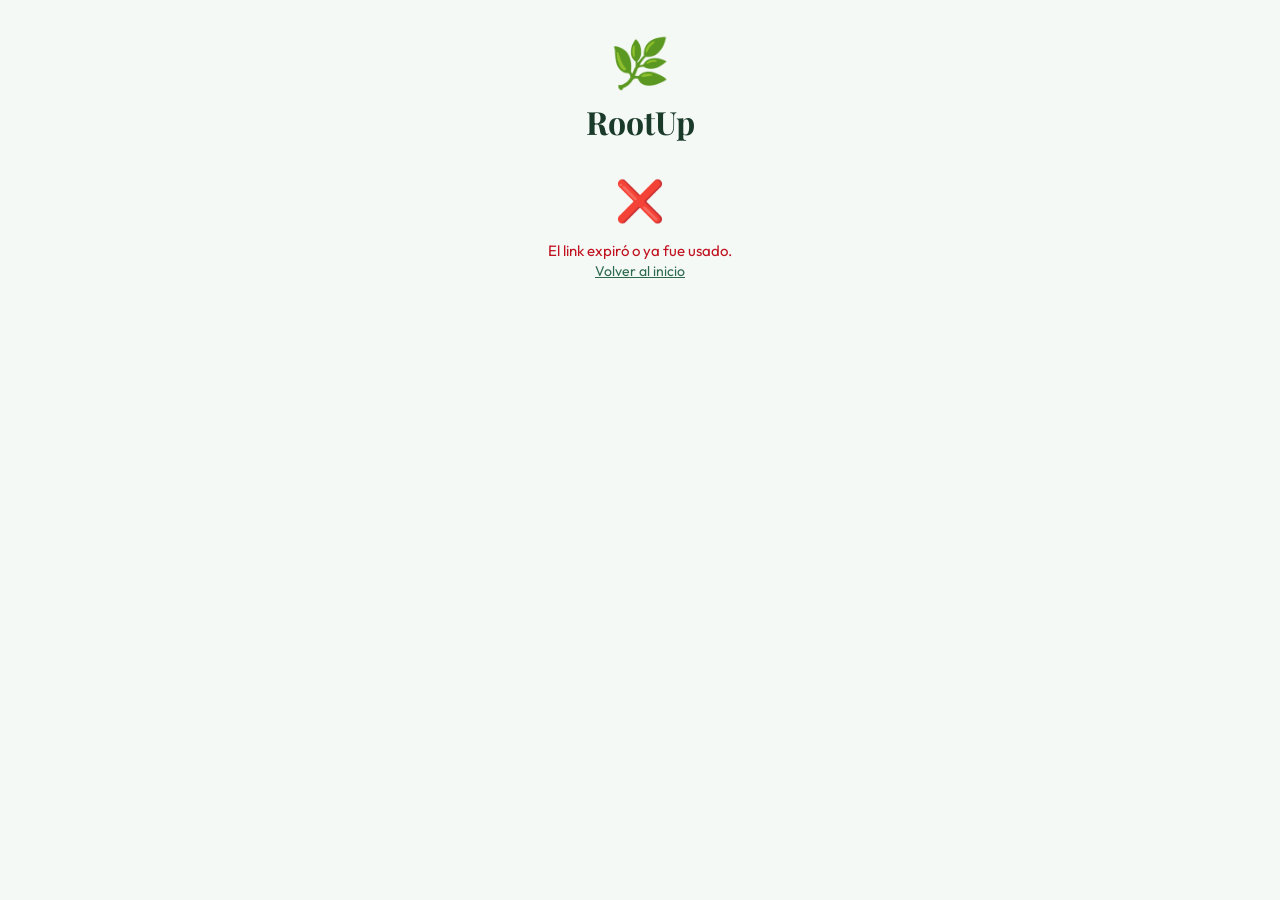
<file: src/reset.html>
<!DOCTYPE html>
<html lang="es">
<head>
  <meta charset="UTF-8" />
  <meta name="viewport" content="width=device-width, initial-scale=1.0" />
  <title>Restablecer contraseña — RootUp</title>
  <link rel="stylesheet" href="style.css" />
  <link href="https://fonts.googleapis.com/css2?family=Playfair+Display:ital,wght@0,500;0,700;1,500&family=Outfit:wght@300;400;500&display=swap" rel="stylesheet" />
</head>
<body>

  <div style="max-width:420px; margin:0 auto; padding:2rem 1.25rem;">

    <div style="text-align:center; margin-bottom:2rem;">
      <div style="font-size:48px;">🌿</div>
      <h1 style="font-family:'Playfair Display',serif; color:var(--verde-oscuro); margin-top:8px;">RootUp</h1>
    </div>

    <div id="estado-verificando" style="text-align:center; color:var(--texto-suave);">
      Verificando link...
    </div>

    <div id="estado-invalido" class="hidden" style="text-align:center;">
      <div style="font-size:40px; margin-bottom:1rem;">❌</div>
      <p style="color:var(--rojo); font-size:15px;">El link expiró o ya fue usado.</p>
      <a href="index.html" style="color:var(--verde-medio); font-size:14px;">Volver al inicio</a>
    </div>

    <div id="estado-formulario" class="hidden">
      <h2 style="font-family:'Playfair Display',serif; color:var(--verde-oscuro); margin-bottom:1.5rem;">
        Nueva contraseña
      </h2>

      <label class="form-label">Nueva contraseña</label>
      <input type="password" id="nueva-password" class="form-input" placeholder="Mínimo 6 caracteres..." />

      <label class="form-label" style="margin-top:1rem;">Repetir contraseña</label>
      <input type="password" id="repetir-password" class="form-input" placeholder="Repetí la contraseña..." />

      <button class="btn-accion full" onclick="cambiarPassword()" style="margin-top:1.5rem;">
        Guardar nueva contraseña
      </button>

      <div id="reset-error" style="color:var(--rojo); font-size:13px; text-align:center; margin-top:8px;"></div>
      <div id="reset-exito" style="color:var(--verde-medio); font-size:13px; text-align:center; margin-top:8px;"></div>
    </div>

  </div>

  <script>
    const API   = './api';
    const token = new URLSearchParams(window.location.search).get('token');

    // Verificar el token al cargar la página
    async function verificarToken() {
      if (!token) {
        mostrarEstado('invalido');
        return;
      }

      try {
        const r = await fetch(`${API}/recuperar_password.php`, {
          method:  'POST',
          headers: { 'Content-Type': 'application/json' },
          body:    JSON.stringify({ accion: 'verificar', token })
        });
        const d = await r.json();

        if (d.exito) {
          mostrarEstado('formulario');
        } else {
          mostrarEstado('invalido');
        }
      } catch (e) {
        mostrarEstado('invalido');
      }
    }

    async function cambiarPassword() {
      const nuevaPassword   = document.getElementById('nueva-password').value;
      const repetirPassword = document.getElementById('repetir-password').value;
      const errorDiv        = document.getElementById('reset-error');
      const exitoDiv        = document.getElementById('reset-exito');

      if (!nuevaPassword || !repetirPassword) {
        errorDiv.textContent = 'Completá los dos campos';
        return;
      }

      if (nuevaPassword.length < 6) {
        errorDiv.textContent = 'La contraseña debe tener al menos 6 caracteres';
        return;
      }

      if (nuevaPassword !== repetirPassword) {
        errorDiv.textContent = 'Las contraseñas no coinciden';
        return;
      }

      errorDiv.textContent = '';
      exitoDiv.textContent = 'Guardando...';

      try {
        const r = await fetch(`${API}/recuperar_password.php`, {
          method:  'POST',
          headers: { 'Content-Type': 'application/json' },
          body:    JSON.stringify({ accion: 'cambiar', token, password: nuevaPassword })
        });
        const d = await r.json();

        if (d.exito) {
          exitoDiv.textContent = '¡Contraseña actualizada! Redirigiendo...';
          setTimeout(() => {
            window.location.href = 'index.html';
          }, 2000);
        } else {
          errorDiv.textContent  = d.mensaje;
          exitoDiv.textContent  = '';
        }
      } catch (e) {
        errorDiv.textContent = 'Error de conexión';
        exitoDiv.textContent = '';
      }
    }

    function mostrarEstado(estado) {
      document.getElementById('estado-verificando').classList.add('hidden');
      document.getElementById('estado-invalido').classList.add('hidden');
      document.getElementById('estado-formulario').classList.add('hidden');
      document.getElementById('estado-' + estado).classList.remove('hidden');
    }

    // Arrancar verificación al cargar
    verificarToken();
  </script>

</body>
</html>
</file>
<file: src/style.css>
:root {
  --verde-oscuro:  #1a3a2a;
  --verde-texto:   var(--verde-oscuro);
  --verde-medio:   #2d6a4f;
  --verde-claro:   #52b788;
  --verde-palido:  #d8f3dc;
  --verde-ultra:   #f0faf3;

  --tierra:        #8b5e3c;
  --tierra-pale:   #f5ebe0;

  --amarillo:      #e9c46a;
  --amarillo-pale: #fdf3d0;

  --rojo:          #c1121f;
  --rojo-pale:     #fde8e9;

  --texto:         #1a1a1a;
  --texto-medio:   #444;
  --texto-suave:   #888;
  --borde:         #e0ede5;
  --fondo:         #f5f9f6;
  --blanco:        #ffffff;

  --radio-sm:  8px;
  --radio-md:  14px;
  --radio-lg:  22px;
  --sombra-sm: 0 2px 8px rgba(0,0,0,0.06);
  --sombra-md: 0 4px 20px rgba(0,0,0,0.10);
}

/* ══════════════════════════════════
   MODO OSCURO
══════════════════════════════════ */
html[data-tema="oscuro"] {
  --texto:         #eef2ee;
  --texto-medio:   #cdd6d0;
  --texto-suave:   #93a199;
  --borde:         #2a3730;
  --fondo:         #101a15;
  --blanco:        #182620;
  --verde-texto:   #8fd7ae;

  --verde-palido:  #22392c;
  --verde-ultra:   #182620;
  --tierra-pale:   #3a2c1f;
  --amarillo-pale: #3a3419;
  --rojo-pale:     #3a1e20;
}

*, *::before, *::after { box-sizing: border-box; margin: 0; padding: 0; }

html, body {
  height: 100%;
  background: var(--fondo);
  color: var(--texto);
  font-family: 'Outfit', sans-serif;
  font-size: 16px;
  overflow-x: hidden;
}

/* ══════════════════════════════════
   PANTALLAS
══════════════════════════════════ */
.pantalla {
  display: none;
  min-height: 100vh;
  padding-bottom: 80px;
  animation: entrar 0.25s ease;
}
.pantalla.activa { display: block; }

@keyframes entrar {
  from { opacity: 0; transform: translateY(6px); }
  to   { opacity: 1; transform: translateY(0); }
}

/* ══════════════════════════════════
   NAVBAR INFERIOR
══════════════════════════════════ */
.navbar {
  position: fixed;
  bottom: 0; left: 0; right: 0;
  background: var(--blanco);
  border-top: 1px solid var(--borde);
  display: flex;
  justify-content: space-around;
  padding: 8px 0 12px;
  z-index: 100;
  box-shadow: 0 -4px 20px rgba(0,0,0,0.06);
}

.nav-btn {
  display: flex; flex-direction: column; align-items: center; gap: 3px;
  background: none; border: none; cursor: pointer;
  color: var(--texto-suave); font-family: 'Outfit', sans-serif;
  font-size: 10px; font-weight: 400;
  padding: 4px 10px; border-radius: var(--radio-sm);
  transition: color 0.2s;
  min-width: 52px;
}

.nav-btn svg {
  width: 20px; height: 20px;
  fill: none; stroke: currentColor;
  stroke-width: 2; stroke-linecap: round; stroke-linejoin: round;
  transition: stroke 0.2s;
}

.nav-btn.active { color: var(--verde-medio); }
.nav-btn.active svg { stroke: var(--verde-medio); }

/* ══════════════════════════════════
   HERO INICIO
══════════════════════════════════ */
.inicio-hero {
  position: relative;
  background: var(--verde-oscuro);
  padding: 3rem 1.5rem 2.5rem;
  overflow: hidden;
  
}

.hero-deco {
  position: absolute;
  width: 300px; height: 300px;
  border-radius: 50%;
  background: rgba(82,183,136,0.15);
  top: -100px; right: -80px;
}

.hero-deco::after {
  content: '';
  position: absolute;
  width: 180px; height: 180px;
  border-radius: 50%;
  background: rgba(82,183,136,0.1);
  bottom: -60px; left: -40px;
}

.hero-content { position: relative; z-index: 1; }

.logo-hero {
  display: block;
  filter: drop-shadow(0 2px 6px rgba(0,0,0,0.25));
}

.hero-saludo {
  font-size: 13px; font-weight: 300;
  color: rgba(255,255,255,0.6);
  text-transform: uppercase; letter-spacing: 0.1em;
  margin-bottom: 4px;
}

.hero-titulo {
  font-family: 'Playfair Display', serif;
  font-size: 38px; font-weight: 700;
  color: white; line-height: 1.1;
  margin-bottom: 4px;
}

.hero-sub {
  font-size: 14px; color: rgba(255,255,255,0.55);
  font-style: italic;
}

/* ══════════════════════════════════
   STATS ROW
══════════════════════════════════ */
.stats-row {
  display: grid;
  grid-template-columns: repeat(3, 1fr);
  gap: 10px;
  margin-bottom: 1.5rem;
}

.stat-card {
  background: var(--blanco);
  border: 1px solid var(--borde);
  border-radius: var(--radio-md);
  padding: 12px;
  text-align: center;
  box-shadow: var(--sombra-sm);
}

.stat-num {
  font-family: 'Playfair Display', serif;
  font-size: 26px; font-weight: 700;
  color: var(--verde-medio);
  line-height: 1;
}

.stat-label {
  font-size: 11px; color: var(--texto-suave);
  margin-top: 4px; line-height: 1.3;
}

/* ══════════════════════════════════
   SECCIONES
══════════════════════════════════ */
.seccion-padding { padding: 1.25rem 1.25rem 1rem; }

.seccion-titulo {
  font-family: 'Playfair Display', serif;
  font-size: 17px; font-weight: 500;
  color: var(--verde-texto);
  margin-bottom: 0.75rem;
}

/* ══════════════════════════════════
   TOPBAR SIMPLE
══════════════════════════════════ */
.topbar-simple {
  display: flex; align-items: center; justify-content: space-between;
  padding: 1.25rem 1.25rem 0.5rem;
  position: sticky; top: 0; z-index: 10;
  background: var(--fondo);
}

.topbar-simple h2 {
  font-family: 'Playfair Display', serif;
  font-size: 22px; font-weight: 700;
  color: var(--verde-texto);
}

.btn-topbar-add {
  background: var(--verde-medio);
  color: white; border: none;
  border-radius: var(--radio-lg);
  padding: 7px 16px;
  font-family: 'Outfit', sans-serif;
  font-size: 13px; font-weight: 500;
  cursor: pointer;
  transition: background 0.2s;
}
.btn-topbar-add:hover { background: var(--verde-oscuro); }

/* ══════════════════════════════════
   BOTÓN ADMIN (flotante, esquina sup. derecha)
══════════════════════════════════ */
.btn-admin-fab {
  position: absolute;
  top: 4.5rem;
  right: 1rem;
  width: 42px; height: 42px;
  border-radius: 50%;
  background: rgba(255,255,255,0.2);
  color: white;
  border: none;
  font-size: 20px;
  display: flex; align-items: center; justify-content: center;
  cursor: pointer;
  z-index: 2;
  transition: transform 0.15s, background 0.2s;
}
.btn-admin-fab:hover { transform: scale(1.08); background: rgba(255,255,255,0.3); }

/* ══════════════════════════════════
   AVATAR PERFIL (dentro de la hero de inicio, esquina sup. derecha)
══════════════════════════════════ */
.btn-perfil-fab {
  position: absolute;
  top: 1rem;
  right: 1rem;
  width: 42px; height: 42px;
  border-radius: 50%;
  background: rgba(255,255,255,0.2);
  color: white;
  border: 2px solid rgba(255,255,255,0.6);
  font-size: 17px;
  font-weight: 600;
  font-family: 'Playfair Display', serif;
  display: flex; align-items: center; justify-content: center;
  cursor: pointer;
  z-index: 2;
  transition: transform 0.15s;
}
.btn-perfil-fab:hover { transform: scale(1.08); }

/* ══════════════════════════════════
   BUSCADOR
══════════════════════════════════ */
.buscador-wrap {
  position: relative; margin-bottom: 1rem;
}

.buscador-icon {
  position: absolute; left: 12px; top: 50%; transform: translateY(-50%);
  width: 18px; height: 18px;
  stroke: var(--texto-suave); fill: none;
  stroke-width: 2; stroke-linecap: round;
}

.buscador-input {
  width: 100%; padding: 11px 40px 11px 40px;
  border: 1.5px solid var(--borde);
  border-radius: var(--radio-lg);
  font-family: 'Outfit', sans-serif; font-size: 14px;
  background: var(--blanco); color: var(--texto);
  outline: none; transition: border-color 0.2s;
}
.buscador-input:focus { border-color: var(--verde-claro); }

.buscador-clear {
  position: absolute; right: 12px; top: 50%; transform: translateY(-50%);
  background: none; border: none; cursor: pointer;
  color: var(--texto-suave); font-size: 14px;
}

/* FILTROS */
.filtros-row {
  display: flex; gap: 8px; overflow-x: auto;
  padding-bottom: 4px; margin-bottom: 1rem;
  scrollbar-width: none;
}
.filtros-row::-webkit-scrollbar { display: none; }

.filtro-btn {
  flex-shrink: 0;
  background: var(--blanco); color: var(--texto-medio);
  border: 1.5px solid var(--borde);
  border-radius: var(--radio-lg);
  padding: 6px 14px; font-family: 'Outfit', sans-serif;
  font-size: 12px; font-weight: 400; cursor: pointer;
  transition: all 0.2s; white-space: nowrap;
}
.filtro-btn:hover {
  background: var(--verde-oscuro);
  color: white;
  border-color: var(--verde-oscuro);
}
.filtro-btn.activo {
  background: var(--verde-oscuro); color: white; border-color: var(--verde-oscuro);
}

/* ══════════════════════════════════
   GRID DE PLANTAS
══════════════════════════════════ */
.grid-plantas {
  display: grid;
  grid-template-columns: repeat(2, 1fr);
  gap: 12px;
}

.card-planta {
  background: var(--blanco);
  border: 1px solid var(--borde);
  border-radius: var(--radio-lg);
  overflow: hidden;
  cursor: pointer;
  box-shadow: var(--sombra-sm);
  transition: transform 0.2s, box-shadow 0.2s;
  animation: entrar 0.3s ease;
}
.card-planta:hover { transform: translateY(-3px); box-shadow: var(--sombra-md); }

.card-planta-emoji {
  background: var(--verde-ultra);
  font-size: 36px;
  text-align: center;
  padding: 18px 0 14px;
  line-height: 1;
}

.card-planta-body { padding: 10px 12px 12px; }

.card-planta-nombre {
  font-family: 'Playfair Display', serif;
  font-size: 14px; font-weight: 500;
  color: var(--verde-texto);
  margin-bottom: 3px;
  white-space: nowrap; overflow: hidden; text-overflow: ellipsis;
}

.card-planta-cientifico {
  font-size: 11px; color: var(--texto-suave);
  font-style: italic; margin-bottom: 8px;
  white-space: nowrap; overflow: hidden; text-overflow: ellipsis;
}

.card-planta-tags { display: flex; gap: 5px; flex-wrap: wrap; }

.tag {
  font-size: 10px; padding: 2px 8px;
  border-radius: 99px; font-weight: 400;
}
.tag-verde  { background: var(--verde-palido); color: var(--verde-texto); }
.tag-tierra { background: var(--tierra-pale); color: var(--tierra); }
.tag-amarillo { background: var(--amarillo-pale); color: #7a5800; }

.card-fav-btn {
  float: right; background: none; border: none;
  cursor: pointer; font-size: 16px; padding: 0;
  margin-top: -2px;
  transition: transform 0.15s;
}
.card-fav-btn:hover { transform: scale(1.2); }

/* ══════════════════════════════════
   LISTA DE RIEGOS
══════════════════════════════════ */
.lista-riegos { display: flex; flex-direction: column; gap: 10px; }

.riego-item {
  background: var(--blanco);
  border: 1px solid var(--borde);
  border-left: 4px solid var(--verde-claro);
  border-radius: var(--radio-md);
  padding: 12px 14px;
  display: flex; align-items: center; gap: 12px;
  box-shadow: var(--sombra-sm);
}

.riego-item.urgente { border-left-color: var(--rojo); }
.riego-item.hoy { border-left-color: var(--amarillo); }

.riego-emoji { font-size: 24px; flex-shrink: 0; }

.riego-info { flex: 1; }
.riego-nombre { font-size: 14px; font-weight: 500; color: var(--texto); }
.riego-fecha  { font-size: 12px; color: var(--texto-suave); margin-top: 2px; }

.riego-badge {
  font-size: 11px; padding: 3px 10px;
  border-radius: 99px; font-weight: 500; flex-shrink: 0;
}
.badge-verde   { background: var(--verde-palido); color: var(--verde-texto); }
.badge-amarillo{ background: var(--amarillo-pale); color: #7a5800; }
.badge-rojo    { background: var(--rojo-pale);    color: var(--rojo); }

/* ══════════════════════════════════
   LISTA MIS PLANTAS
══════════════════════════════════ */
.lista-mis-plantas { display: flex; flex-direction: column; gap: 12px; }

.mi-planta-card {
  background: var(--blanco);
  border: 1px solid var(--borde);
  border-radius: var(--radio-lg);
  padding: 14px;
  display: flex; gap: 14px; align-items: flex-start;
  box-shadow: var(--sombra-sm);
  animation: entrar 0.3s ease;
}

.mi-planta-emoji {
  width: 52px; height: 52px;
  background: var(--verde-ultra);
  border-radius: var(--radio-md);
  display: flex; align-items: center; justify-content: center;
  font-size: 26px; flex-shrink: 0;
}

.mi-planta-info { flex: 1; }
.mi-planta-nombre {
  font-family: 'Playfair Display', serif;
  font-size: 15px; font-weight: 500; color: var(--verde-texto);
}
.mi-planta-especie { font-size: 12px; color: var(--texto-suave); font-style: italic; margin-bottom: 6px; }
.mi-planta-estado  { font-size: 12px; color: var(--texto-medio); margin-bottom: 8px; }

.mi-planta-acciones { display: flex; gap: 8px; }

.btn-sm {
  font-size: 12px; padding: 5px 12px;
  border-radius: 99px; border: 1.5px solid;
  cursor: pointer; font-family: 'Outfit', sans-serif;
  font-weight: 400; transition: all 0.2s;
}
.btn-sm-verde {
  background: var(--verde-palido); color: var(--verde-texto);
  border-color: var(--verde-palido);
}
.btn-sm-verde:hover { background: var(--verde-claro); color: white; border-color: var(--verde-claro); }

.btn-sm-rojo {
  background: transparent; color: var(--texto-suave);
  border-color: var(--borde);
}
.btn-sm-rojo:hover { background: var(--rojo-pale); color: var(--rojo); border-color: var(--rojo); }

/* ══════════════════════════════════
   LISTA RECORDATORIOS
══════════════════════════════════ */
.lista-recordatorios { display: flex; flex-direction: column; gap: 12px; }

.recordatorio-card {
  background: var(--blanco);
  border: 1px solid var(--borde);
  border-radius: var(--radio-lg);
  padding: 16px;
  box-shadow: var(--sombra-sm);
}

.rec-header { display: flex; align-items: center; gap: 10px; margin-bottom: 10px; }
.rec-emoji  { font-size: 28px; }
.rec-titulo { font-family: 'Playfair Display', serif; font-size: 15px; color: var(--verde-texto); }
.rec-especie{ font-size: 12px; color: var(--texto-suave); font-style: italic; }

.rec-barra-wrap {
  background: var(--verde-palido);
  border-radius: 99px; height: 8px;
  margin-bottom: 8px; overflow: hidden;
}
.rec-barra {
  height: 100%; border-radius: 99px;
  background: var(--verde-claro);
  transition: width 0.4s ease;
}
.rec-barra.urgente { background: var(--rojo); }
.rec-barra.pronto  { background: var(--amarillo); }

.rec-pie {
  display: flex; justify-content: space-between; align-items: center;
}
.rec-dias { font-size: 12px; color: var(--texto-suave); }

/* ══════════════════════════════════
   ESTADO VACÍO
══════════════════════════════════ */
.estado-vacio {
  text-align: center; padding: 3rem 1rem;
  color: var(--texto-suave); font-size: 15px;
}
.vacio-emoji { font-size: 48px; margin-bottom: 1rem; }
.estado-vacio p { margin-bottom: 1rem; }

/* ══════════════════════════════════
   BOTONES
══════════════════════════════════ */
.btn-accion {
  background: var(--verde-medio); color: white;
  border: none; border-radius: var(--radio-lg);
  padding: 12px 28px;
  font-family: 'Outfit', sans-serif; font-size: 14px; font-weight: 500;
  cursor: pointer; transition: background 0.2s;
}
.btn-accion:hover { background: var(--verde-oscuro); }
.btn-accion.full  { width: 100%; margin-top: 1rem; }

/* ══════════════════════════════════
   MODALES
══════════════════════════════════ */
.modal-overlay {
  position: fixed; inset: 0; z-index: 200;
  background: rgba(0,0,0,0.45);
  display: flex; align-items: flex-end; justify-content: center;
  animation: fadeIn 0.2s ease;
}

@keyframes fadeIn { from { opacity: 0; } to { opacity: 1; } }

.modal-card {
  background: var(--blanco);
  border-radius: var(--radio-lg) var(--radio-lg) 0 0;
  padding: 1.5rem 1.25rem 2rem;
  width: 100%; max-width: 560px;
  max-height: 90vh; overflow-y: auto;
  position: relative;
  animation: subirModal 0.3s ease;
}

@keyframes subirModal {
  from { transform: translateY(40px); opacity: 0; }
  to   { transform: translateY(0);    opacity: 1; }
}

.modal-cerrar {
  position: absolute; top: 14px; right: 14px;
  background: var(--fondo); border: none;
  width: 30px; height: 30px; border-radius: 50%;
  cursor: pointer; font-size: 14px; color: var(--texto-suave);
}

.modal-titulo {
  font-family: 'Playfair Display', serif;
  font-size: 20px; font-weight: 700;
  color: var(--verde-texto);
  margin-bottom: 1.25rem;
}

/* ══════════════════════════════════
   DETALLE PLANTA (modal)
══════════════════════════════════ */
.detalle-hero {
  background: var(--verde-ultra);
  border-radius: var(--radio-md);
  padding: 1.5rem; text-align: center;
  margin-bottom: 1.25rem;
}
.detalle-emoji { font-size: 56px; margin-bottom: 8px; }
.detalle-nombre {
  font-family: 'Playfair Display', serif;
  font-size: 20px; font-weight: 700; color: var(--verde-texto);
}
.detalle-cientifico { font-size: 13px; color: var(--texto-suave); font-style: italic; }

.detalle-fichas {
  display: grid; grid-template-columns: repeat(2, 1fr); gap: 10px;
  margin-bottom: 1.25rem;
}
.ficha {
  background: var(--fondo);
  border-radius: var(--radio-md); padding: 12px;
  text-align: center;
}
.ficha-icono { font-size: 20px; margin-bottom: 4px; }
.ficha-label { font-size: 10px; color: var(--texto-suave); text-transform: uppercase; letter-spacing: 0.05em; }
.ficha-valor { font-size: 13px; font-weight: 500; color: var(--texto); margin-top: 2px; }

.detalle-seccion { margin-bottom: 1rem; }
.detalle-seccion h4 {
  font-size: 12px; font-weight: 500;
  text-transform: uppercase; letter-spacing: 0.07em;
  color: var(--texto-suave); margin-bottom: 6px;
}
.detalle-seccion p {
  font-size: 14px; color: var(--texto-medio); line-height: 1.7;
}

.detalle-acciones { display: flex; gap: 10px; margin-top: 1rem; }
.detalle-acciones .btn-accion { flex: 1; padding: 11px; font-size: 13px; }
.btn-accion-outline {
  flex: 1;
  background: transparent; color: var(--verde-medio);
  border: 1.5px solid var(--verde-medio);
  border-radius: var(--radio-lg); padding: 11px;
  font-family: 'Outfit', sans-serif; font-size: 13px; font-weight: 500;
  cursor: pointer; transition: all 0.2s;
}
.btn-accion-outline:hover { background: var(--verde-palido); }

/* ══════════════════════════════════
   FORMULARIOS
══════════════════════════════════ */
.form-label {
  display: block; font-size: 13px;
  color: var(--texto-suave); margin: 14px 0 5px;
}
.form-input, .form-select, .form-textarea {
  width: 100%; padding: 10px 14px;
  border: 1.5px solid var(--borde);
  border-radius: var(--radio-md);
  font-family: 'Outfit', sans-serif; font-size: 14px;
  background: var(--blanco); color: var(--texto);
  outline: none; transition: border-color 0.2s;
}
.form-input:focus, .form-select:focus, .form-textarea:focus {
  border-color: var(--verde-claro);
}
.form-textarea { resize: vertical; }

/* ══════════════════════════════════
   UTILIDADES
══════════════════════════════════ */
.hidden { display: none !important; }

/* ─── SmartPlant ─── */
#perfil-smartplant { margin: 16px 0; }
.sp-cabecera { display: flex; align-items: center; justify-content: space-between; gap: 8px; }
.sp-pildora { font-size: 12px; padding: 4px 10px; border-radius: 999px; background: #e3e3e3; color: #555; white-space: nowrap; }
.sp-pildora.vivo { background: #d9f0e1; color: #1f6b3f; }
.sp-estado { margin: 8px 0 12px; font-size: 14px; }
.sp-metricas { display: grid; grid-template-columns: repeat(3, 1fr); gap: 10px; }
button.sp-metrica { border: 2px solid transparent; cursor: pointer; font: inherit; color: inherit; text-align: center; padding: 12px 6px; }
button.sp-metrica.activa { border-color: #2f6f4f; }
.sp-metrica .stat-num { font-size: 22px; }
.sp-rangos { display: flex; gap: 8px; margin: 12px 0 8px; }
.sp-rangos button { border: 1px solid #2f6f4f; background: transparent; color: inherit; border-radius: 999px; padding: 4px 14px; cursor: pointer; font: inherit; font-size: 13px; }
.sp-rangos button.activa { background: #2f6f4f; color: #fff; }
.sp-grafico { position: relative; height: 220px; padding: 10px; }
.sp-ayuda { font-size: 12px; opacity: .7; margin: 6px 0 0; }
</file>
